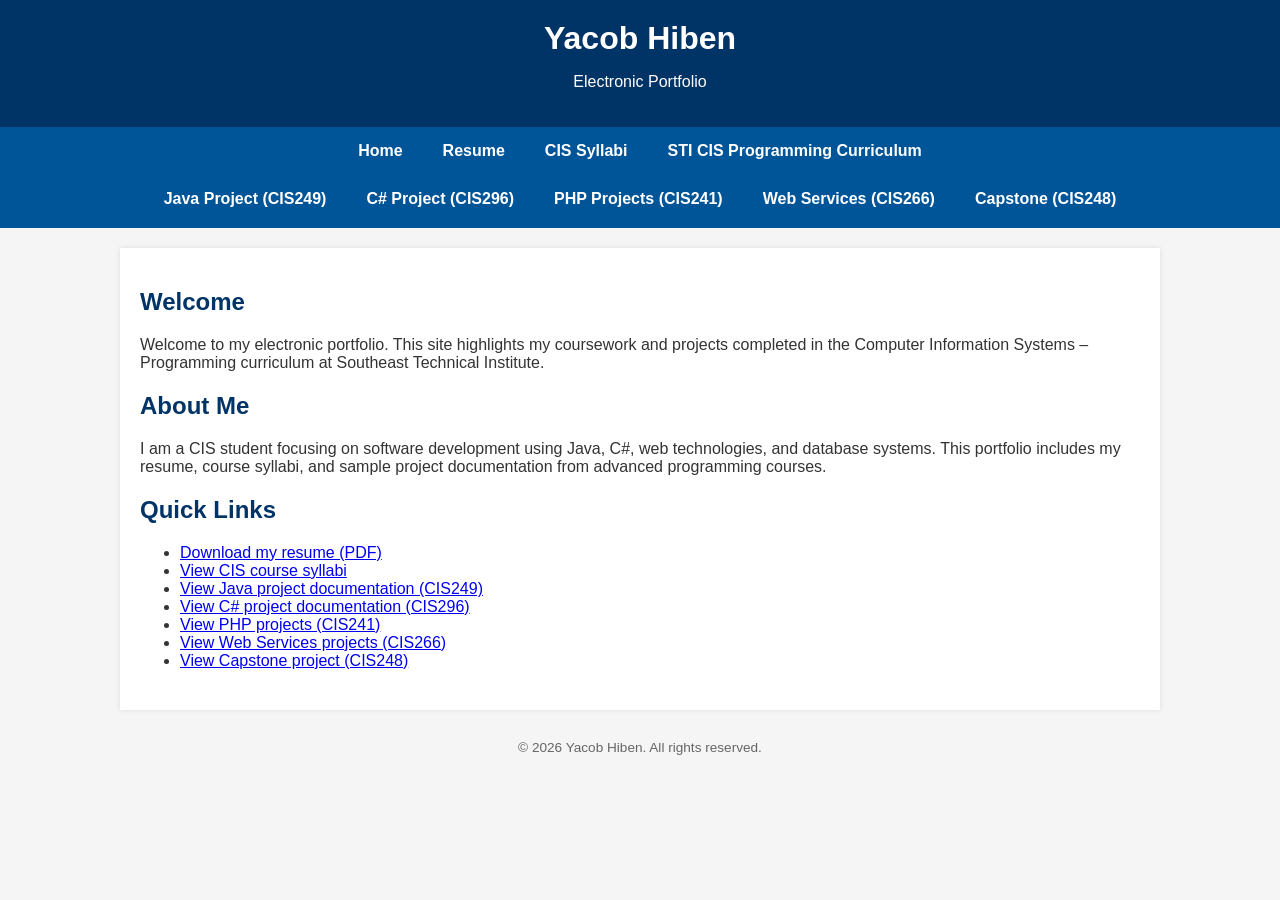
<file: index.html>
<!DOCTYPE html>
<html lang="en">
<head>
    <meta charset="UTF-8">
    <title>Yacob Hiben - Electronic Portfolio</title>
    <link rel="stylesheet" href="styles.css">
</head>
<body>
<header>
    <h1>Yacob Hiben</h1>
    <p>Electronic Portfolio</p>
</header>

<nav>
    <div class="nav-row">
        <ul>
            <li><a href="index.html">Home</a></li>
            <li><a href="YacobHibenResume.pdf" target="_blank">Resume</a></li>
            <li><a href="CIS_Syllabi.html">CIS Syllabi</a></li>
            <li><a href="http://catalog.southeasttech.edu/preview_program.php?catoid=17&poid=2004&hl=%22programming%22" target="_blank">
                STI CIS Programming Curriculum
            </a></li>
        </ul>
    </div>

    <div class="nav-row">
        <ul>
            <li><a href="java-project.html">Java Project (CIS249)</a></li>
            <li><a href="csharp-project.html">C# Project (CIS296)</a></li>
            <li><a href="cis241-projects.html">PHP Projects (CIS241)</a></li>
            <li><a href="cis266-webservices.html">Web Services (CIS266)</a></li>
            <li><a href="capstone.html">Capstone (CIS248)</a></li>
        </ul>
    </div>
</nav>

<main>
    <section>
        <h2>Welcome</h2>
        <p>
            Welcome to my electronic portfolio. This site highlights my coursework and projects
            completed in the Computer Information Systems – Programming curriculum at Southeast Technical Institute.
        </p>
    </section>

    <section>
        <h2>About Me</h2>
        <p>
            I am a CIS student focusing on software development using Java, C#, web technologies,
            and database systems. This portfolio includes my resume, course syllabi, and sample
            project documentation from advanced programming courses.
        </p>
    </section>

    <section>
        <h2>Quick Links</h2>
        <ul>
            <li><a href="YacobHibenResume.pdf" target="_blank">Download my resume (PDF)</a></li>
            <li><a href="CIS_Syllabi.html">View CIS course syllabi</a></li>
            <li><a href="java-project.html">View Java project documentation (CIS249)</a></li>
            <li><a href="csharp-project.html">View C# project documentation (CIS296)</a></li>
            <li><a href="cis241-projects.html">View PHP projects (CIS241)</a></li>
            <li><a href="cis266-webservices.html">View Web Services projects (CIS266)</a></li>
            <li><a href="capstone.html">View Capstone project (CIS248)</a></li>
        </ul>
    </section>
</main>

<footer>
    &copy; 2026 Yacob Hiben. All rights reserved.
</footer>
</body>
</html>
</file>
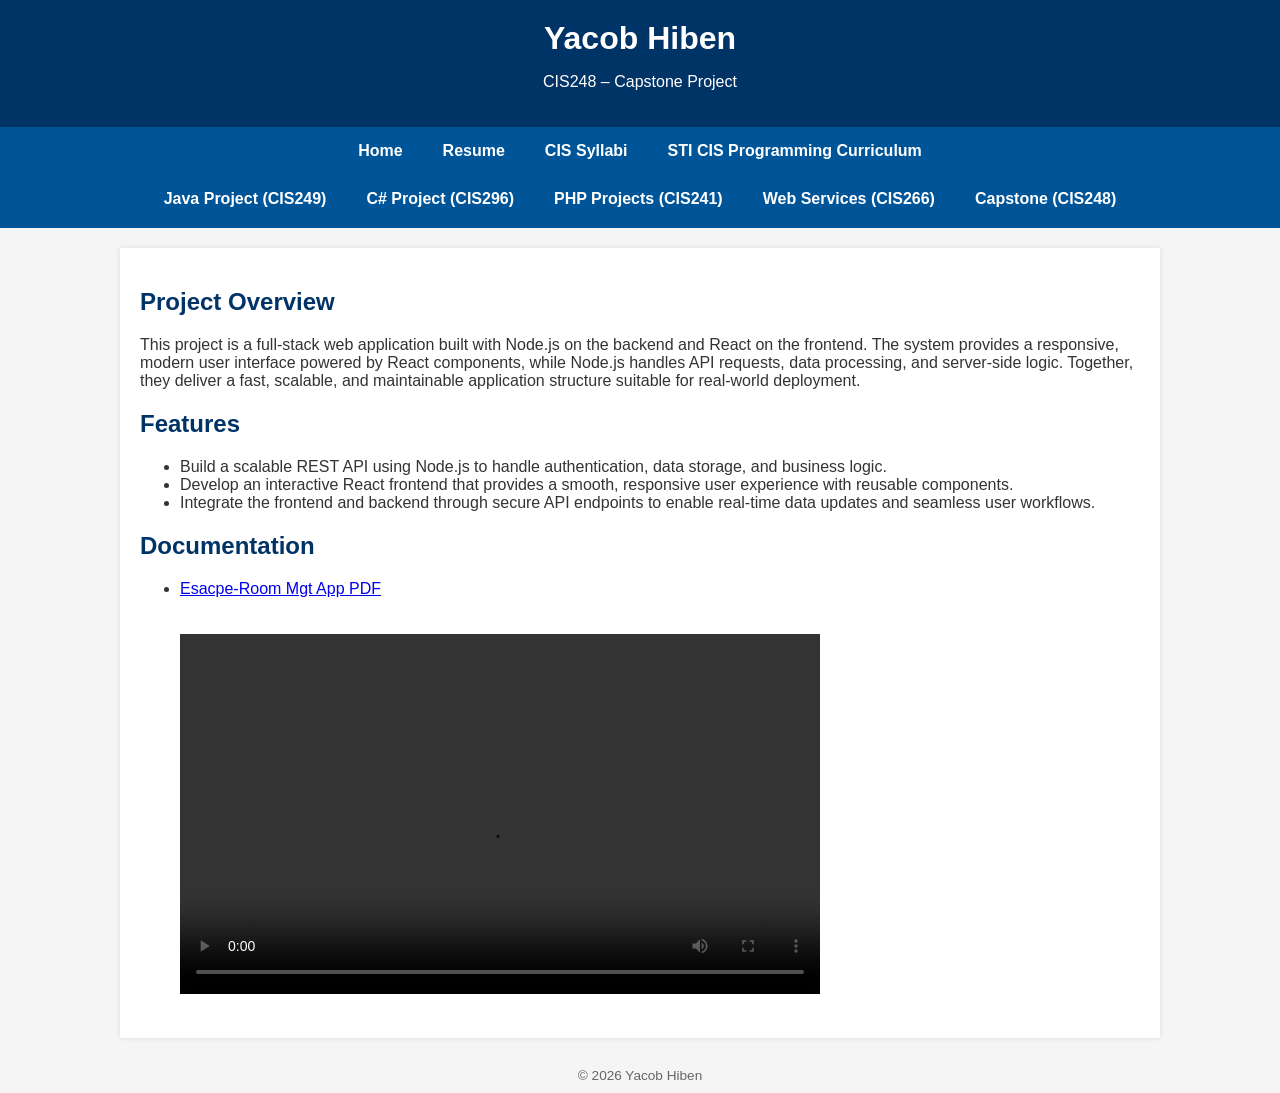
<file: capstone.html>
<!DOCTYPE html>
<html lang="en">
<head>
    <meta charset="UTF-8">
    <title>CIS248 Capstone – Yacob Hiben</title>
    <link rel="stylesheet" href="styles.css">
</head>
<body>

<header>
    <h1>Yacob Hiben</h1>
    <p>CIS248 – Capstone Project</p>
</header>

<nav>
    <div class="nav-row">
        <ul>
            <li><a href="index.html">Home</a></li>
            <li><a href="YacobHibenResume.pdf" target="_blank">Resume</a></li>
            <li><a href="CIS_Syllabi.html">CIS Syllabi</a></li>
            <li><a href="http://catalog.southeasttech.edu/preview_program.php?catoid=17&poid=2004&hl=%22programming%22" target="_blank">
                STI CIS Programming Curriculum
            </a></li>
        </ul>
    </div>

    <div class="nav-row">
        <ul>
            <li><a href="java-project.html">Java Project (CIS249)</a></li>
            <li><a href="csharp-project.html">C# Project (CIS296)</a></li>
            <li><a href="cis241-projects.html">PHP Projects (CIS241)</a></li>
            <li><a href="cis266-webservices.html">Web Services (CIS266)</a></li>
            <li><a href="capstone.html">Capstone (CIS248)</a></li>
        </ul>
    </div>
</nav>

<main>
    <section>
        <h2>Project Overview</h2>
        <p>
            This project is a full‑stack web application built with Node.js on the backend and React on the frontend. 
            The system provides a responsive, modern user interface powered by React components, while Node.js handles API requests, data processing, and server‑side logic. 
            Together, they deliver a fast, scalable, and maintainable application structure suitable for real‑world deployment.
        </p>
    </section>

    <section>
        <h2>Features</h2>
        <ul>
            <li>Build a scalable REST API using Node.js to handle authentication, data storage, and business logic.</li>
            <li>Develop an interactive React frontend that provides a smooth, responsive user experience with reusable components.</li>
            <li>Integrate the frontend and backend through secure API endpoints to enable real‑time data updates and seamless user workflows.</li>
        </ul>
    </section>

    <section>
        <h2>Documentation</h2>
            <ul>
                <li><a href="demos/CIS248.pdf" target="_blank">Esacpe-Room Mgt App PDF</a></li>
                <br></br>
                <video width="640" height="360" controls>
                <source src="https://github.com/Yacob0623/yacob-hibenportfolio/releases/download/new/CIS248.mp4" type="video/mp4">
                Your browser does not support the video tag.
                </video>
        </ul>
    </section>
</main>

<footer>&copy; 2026 Yacob Hiben</footer>

</body>
</html>
</file>
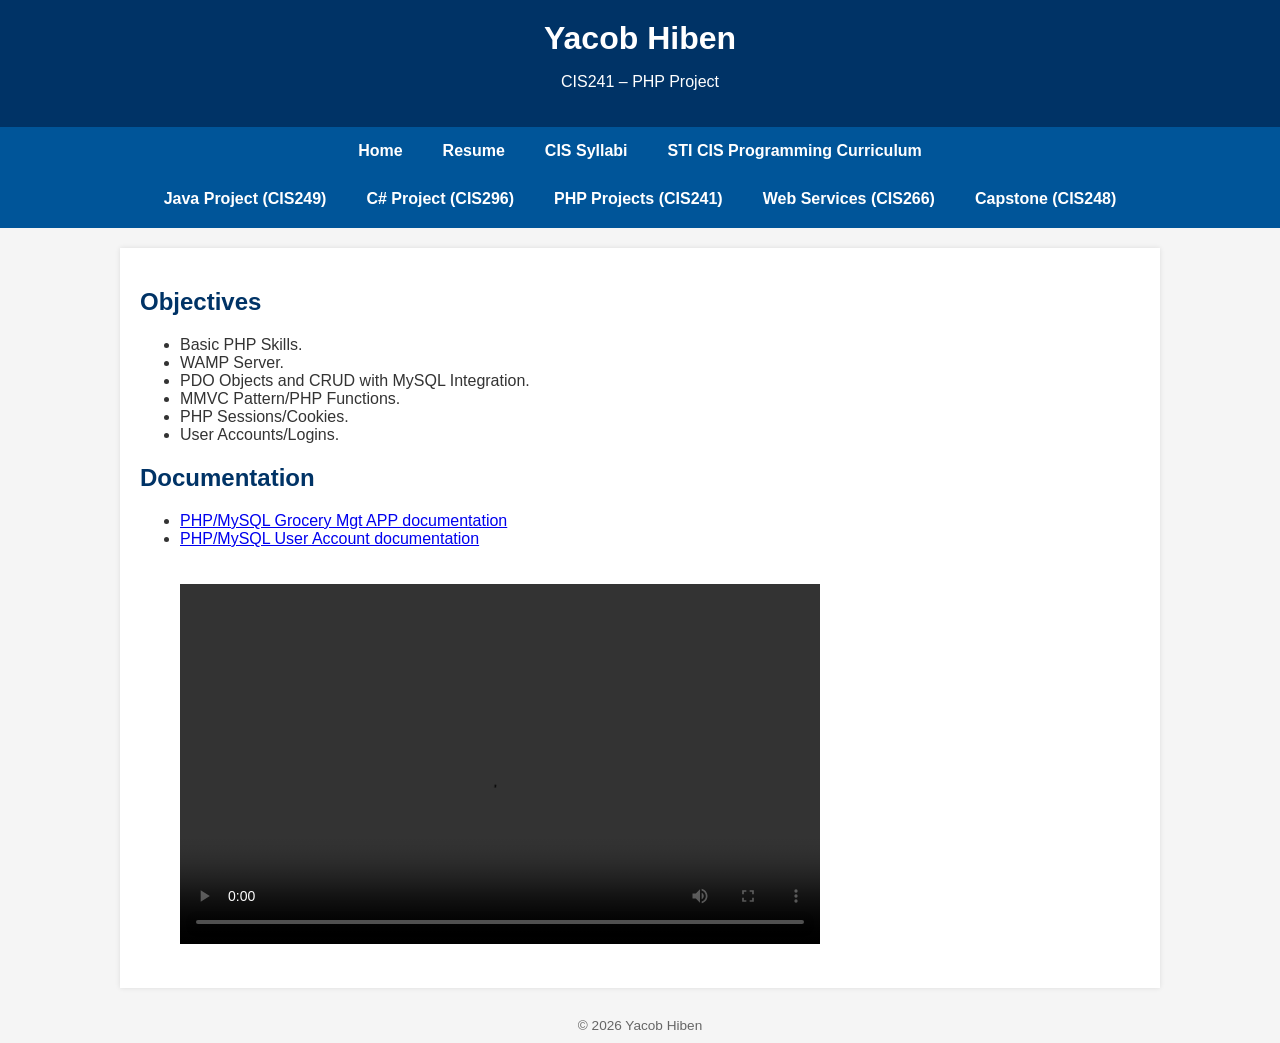
<file: cis241-projects.html>
<!DOCTYPE html>
<html lang="en">
<head>
    <meta charset="UTF-8">
    <title>CIS241 PHP – Yacob Hiben</title>
    <link rel="stylesheet" href="styles.css">
</head>
<body>

<header>
    <h1>Yacob Hiben</h1>
    <p>CIS241 – PHP Project</p>
</header>

<nav>
    <div class="nav-row">
        <ul>
            <li><a href="index.html">Home</a></li>
            <li><a href="YacobHibenResume.pdf" target="_blank">Resume</a></li>
            <li><a href="CIS_Syllabi.html">CIS Syllabi</a></li>
            <li><a href="http://catalog.southeasttech.edu/preview_program.php?catoid=17&poid=2004&hl=%22programming%22" target="_blank">
                STI CIS Programming Curriculum
            </a></li>
        </ul>
    </div>

    <div class="nav-row">
        <ul>
            <li><a href="java-project.html">Java Project (CIS249)</a></li>
            <li><a href="csharp-project.html">C# Project (CIS296)</a></li>
            <li><a href="cis241-projects.html">PHP Projects (CIS241)</a></li>
            <li><a href="cis266-webservices.html">Web Services (CIS266)</a></li>
            <li><a href="capstone.html">Capstone (CIS248)</a></li>
        </ul>
    </div>
</nav>

<main>
     <section>
        <h2>Objectives</h2>
        <ul>
            <li>Basic PHP Skills.</li>
            <li>WAMP Server.</li>
            <li>PDO Objects and CRUD with MySQL Integration.</li>
            <li>MMVC Pattern/PHP Functions.</li>
            <li>PHP Sessions/Cookies.</li>
            <li>User Accounts/Logins.</li>
        </ul>
    </section>

    <section>
        <h2>Documentation</h2>
        <ul>
            <li><a href="https://github.com/Yacob0623/MVC-Grocery" target="_blank">
                PHP/MySQL Grocery Mgt APP documentation
            </a></li>
            <li><a href="https://github.com/Yacob0623/UserAccount" target="_blank">
                PHP/MySQL User Account documentation
            </a></li>
             <br></br>
                <video width="640" height="360" controls>
                <source src="https://github.com/Yacob0623/yacob-hibenportfolio/releases/download/new/CIS241.mp4" type="video/mp4">
                Your browser does not support the video tag.
                </video>
        </ul>
</main>

<footer>&copy; 2026 Yacob Hiben</footer>

</body>
</html>
</file>
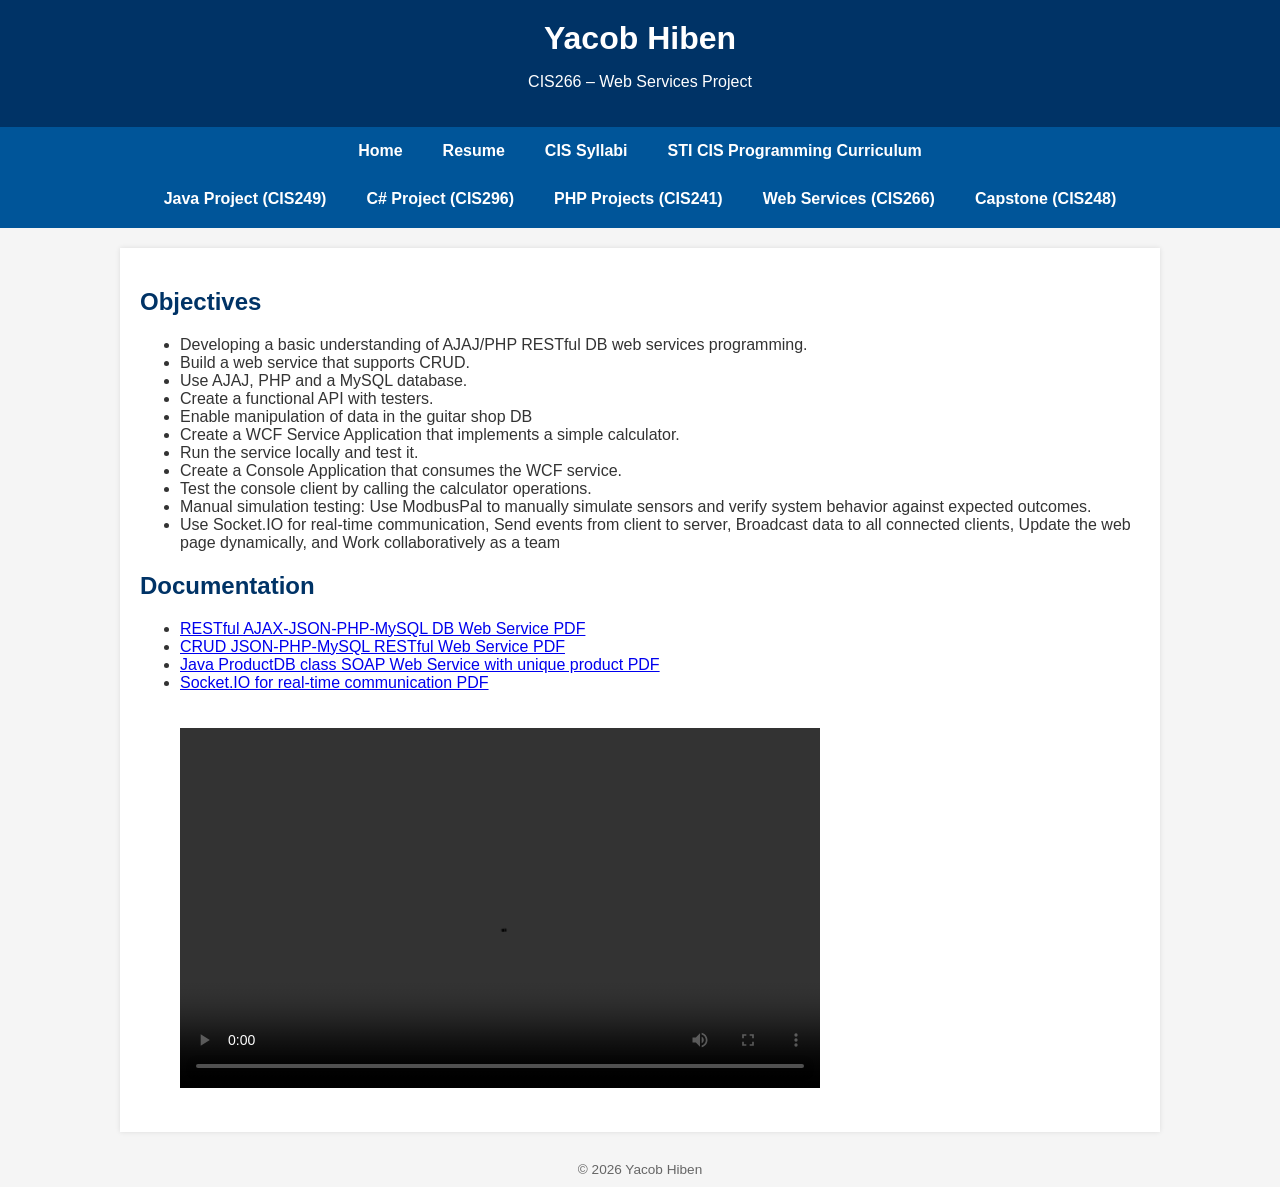
<file: cis266-webservices.html>
<!DOCTYPE html>
<html lang="en">
<head>
    <meta charset="UTF-8">
    <title>CIS266 Web Services – Yacob Hiben</title>
    <link rel="stylesheet" href="styles.css">
</head>
<body>

<header>
    <h1>Yacob Hiben</h1>
    <p>CIS266 – Web Services Project</p>
</header>

<nav>
    <div class="nav-row">
        <ul>
            <li><a href="index.html">Home</a></li>
            <li><a href="YacobHibenResume.pdf" target="_blank">Resume</a></li>
            <li><a href="CIS_Syllabi.html">CIS Syllabi</a></li>
            <li><a href="http://catalog.southeasttech.edu/preview_program.php?catoid=17&poid=2004&hl=%22programming%22" target="_blank">
                STI CIS Programming Curriculum
            </a></li>
        </ul>
    </div>

    <div class="nav-row">
        <ul>
            <li><a href="java-project.html">Java Project (CIS249)</a></li>
            <li><a href="csharp-project.html">C# Project (CIS296)</a></li>
            <li><a href="cis241-projects.html">PHP Projects (CIS241)</a></li>
            <li><a href="cis266-webservices.html">Web Services (CIS266)</a></li>
            <li><a href="capstone.html">Capstone (CIS248)</a></li>
        </ul>
    </div>
</nav>

<main>
    <section>
        <h2>Objectives</h2>
        <ul>
            <li>Developing a basic understanding of AJAJ/PHP RESTful DB web services programming.</li>
            <li>Build a web service that supports CRUD.</li>
            <li>Use AJAJ, PHP and a MySQL database.</li>
            <li>Create a functional API with testers.</li>
            <li>Enable manipulation of data in the guitar shop DB</li>
            <li>Create a WCF Service Application that implements a simple calculator.</li>
            <li>Run the service locally and test it.</li>
            <li>Create a Console Application that consumes the WCF service.</li>
            <li>Test the console client by calling the calculator operations.</li>
            <li>Manual simulation testing: Use ModbusPal to manually simulate sensors and verify system behavior against expected outcomes.</li>
            <li>Use Socket.IO for real-time communication, Send events from client to server, Broadcast data to all connected clients, Update the web page dynamically, and Work collaboratively as a team</li>
        </ul>
    </section>

    <section>
        <h2>Documentation</h2>
        <ul>
            <li><a href="demos/CIS266U2Ex3.pdf" target="_blank">RESTful AJAX-JSON-PHP-MySQL DB Web Service PDF</a></li>
            <li><a href="demos/CIS266Scrum3.pdf" target="_blank">CRUD JSON-PHP-MySQL RESTful Web Service PDF</a></li>
            <li><a href="demos/CIS266U3Ex2.pdf" target="_blank">Java ProductDB class SOAP Web Service with unique product PDF</a></li>
            <li><a href="demos/CIS266Scrum4.pdf" target="_blank">Socket.IO for real-time communication PDF</a></li>
            <br></br>
                <video width="640" height="360" controls>
                <source src="https://github.com/Yacob0623/yacob-hibenportfolio/releases/download/new/CIS266Scrum3.mp4" type="video/mp4">
                Your browser does not support the video tag.
                </video>
        </ul>
    </section>
</main>

<footer>&copy; 2026 Yacob Hiben</footer>

</body>
</html>
</file>
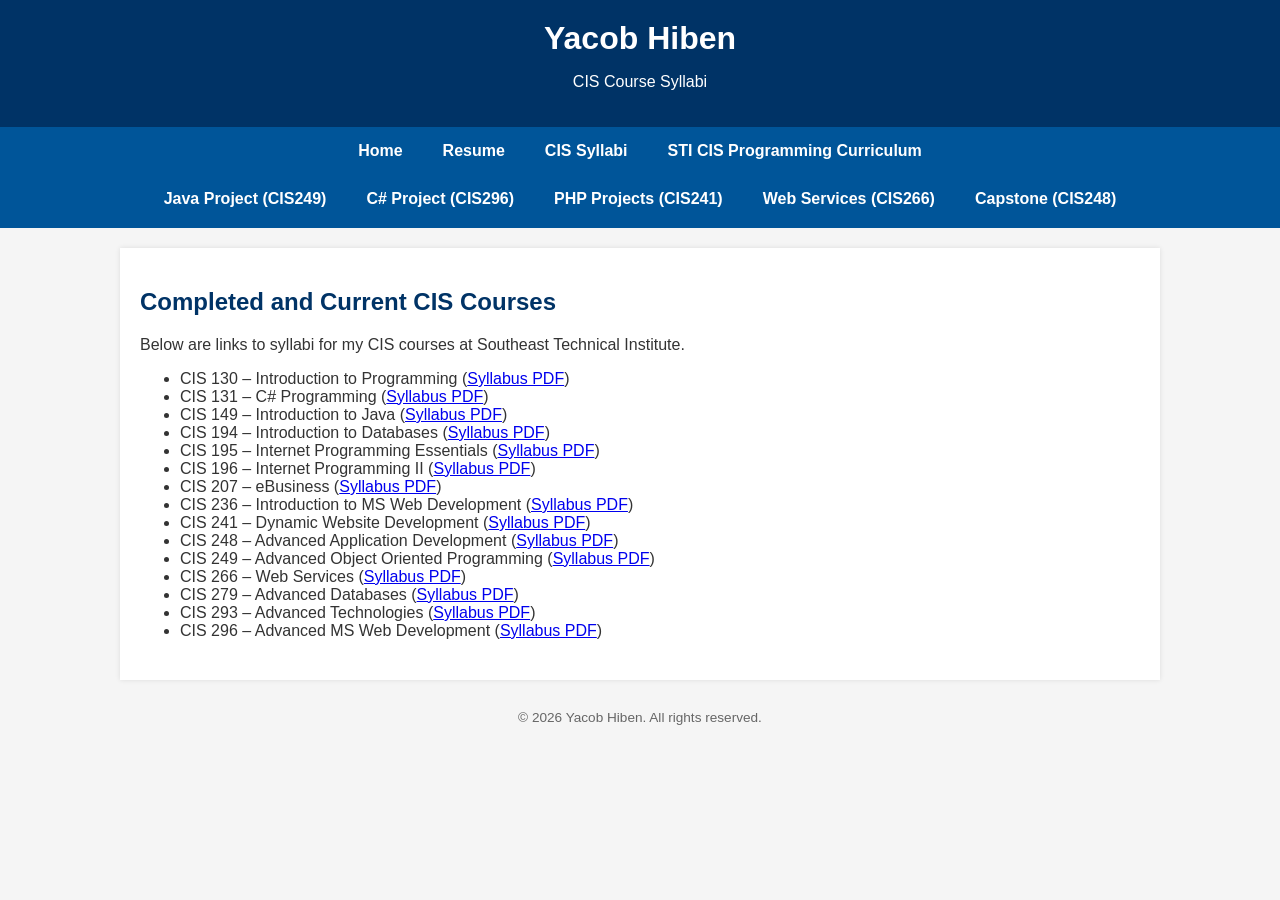
<file: CIS_Syllabi.html>
<!DOCTYPE html>
<html lang="en">
<head>
    <meta charset="UTF-8">
    <title>Yacob Hiben - CIS Syllabi</title>
    <link rel="stylesheet" href="styles.css">
</head>
<body>
<header>
    <h1>Yacob Hiben</h1>
    <p>CIS Course Syllabi</p>
</header>

<nav>
    <div class="nav-row">
        <ul>
            <li><a href="index.html">Home</a></li>
            <li><a href="YacobHibenResume.pdf" target="_blank">Resume</a></li>
            <li><a href="CIS_Syllabi.html">CIS Syllabi</a></li>
            <li><a href="http://catalog.southeasttech.edu/preview_program.php?catoid=17&poid=2004&hl=%22programming%22" target="_blank">
                STI CIS Programming Curriculum
            </a></li>
        </ul>
    </div>

    <div class="nav-row">
        <ul>
            <li><a href="java-project.html">Java Project (CIS249)</a></li>
            <li><a href="csharp-project.html">C# Project (CIS296)</a></li>
            <li><a href="cis241-projects.html">PHP Projects (CIS241)</a></li>
            <li><a href="cis266-webservices.html">Web Services (CIS266)</a></li>
            <li><a href="capstone.html">Capstone (CIS248)</a></li>
        </ul>
    </div>
</nav>

<main>
    <section>
        <h2>Completed and Current CIS Courses</h2>
        <p>Below are links to syllabi for my CIS courses at Southeast Technical Institute.</p>

        <ul>
            <li>
                CIS 130 – Introduction to Programming  
                (<a href="syllabi/CIS130_Syllabus.pdf" target="_blank">Syllabus PDF</a>)
            </li>
            <li>
                CIS 131 – C# Programming  
                (<a href="syllabi/CIS131_Syllabus.pdf" target="_blank">Syllabus PDF</a>)
            </li>
            <li>
                CIS 149 – Introduction to Java  
                (<a href="syllabi/CIS149_Syllabus.pdf" target="_blank">Syllabus PDF</a>)
            </li>
            <li>
                CIS 194 – Introduction to Databases  
                (<a href="syllabi/CIS194_Syllabus.pdf" target="_blank">Syllabus PDF</a>)
            </li>
            <li>
                CIS 195 – Internet Programming Essentials  
                (<a href="syllabi/CIS195_Syllabus.pdf" target="_blank">Syllabus PDF</a>)
            </li>
            <li>
               CIS 196 – Internet Programming II  
                (<a href="syllabi/CIS196_Syllabus.pdf" target="_blank">Syllabus PDF</a>)
            </li>
            <li>
                CIS 207 – eBusiness 
                (<a href="syllabi/CIS207_Syllabus.pdf" target="_blank">Syllabus PDF</a>)
            </li>
            <li>
                CIS 236 – Introduction to MS Web Development  
                (<a href="syllabi/CIS236_Syllabus.pdf" target="_blank">Syllabus PDF</a>)
            </li>
            <li>
                CIS 241 – Dynamic Website Development 
                (<a href="syllabi/CIS241_Syllabus.pdf" target="_blank">Syllabus PDF</a>)
            </li>
            <li>
                CIS 248 – Advanced Application Development  
                (<a href="syllabi/CIS248_Syllabus.pdf" target="_blank">Syllabus PDF</a>)
            </li>
            <li>
               CIS 249 – Advanced Object Oriented Programming  
                (<a href="syllabi/CIS249_Syllabus.pdf" target="_blank">Syllabus PDF</a>)
            </li>
            <li>
                CIS 266 – Web Services
                (<a href="syllabi/CIS266_Syllabus.pdf" target="_blank">Syllabus PDF</a>)
            </li>
            <li>
                CIS 279 – Advanced Databases  
                (<a href="syllabi/CIS279_Syllabus.pdf" target="_blank">Syllabus PDF</a>)
            </li>
            <li>
                CIS 293 – Advanced Technologies  
                (<a href="syllabi/CIS293_Syllabus.pdf" target="_blank">Syllabus PDF</a>)
            </li>
            <li>
                CIS 296 – Advanced MS Web Development
                (<a href="syllabi/CIS296_Syllabus.pdf" target="_blank">Syllabus PDF</a>)
            </li>
        </ul>
    </section>
</main>

<footer>
    &copy; 2026 Yacob Hiben. All rights reserved.
</footer>
</body>
</html>
</file>
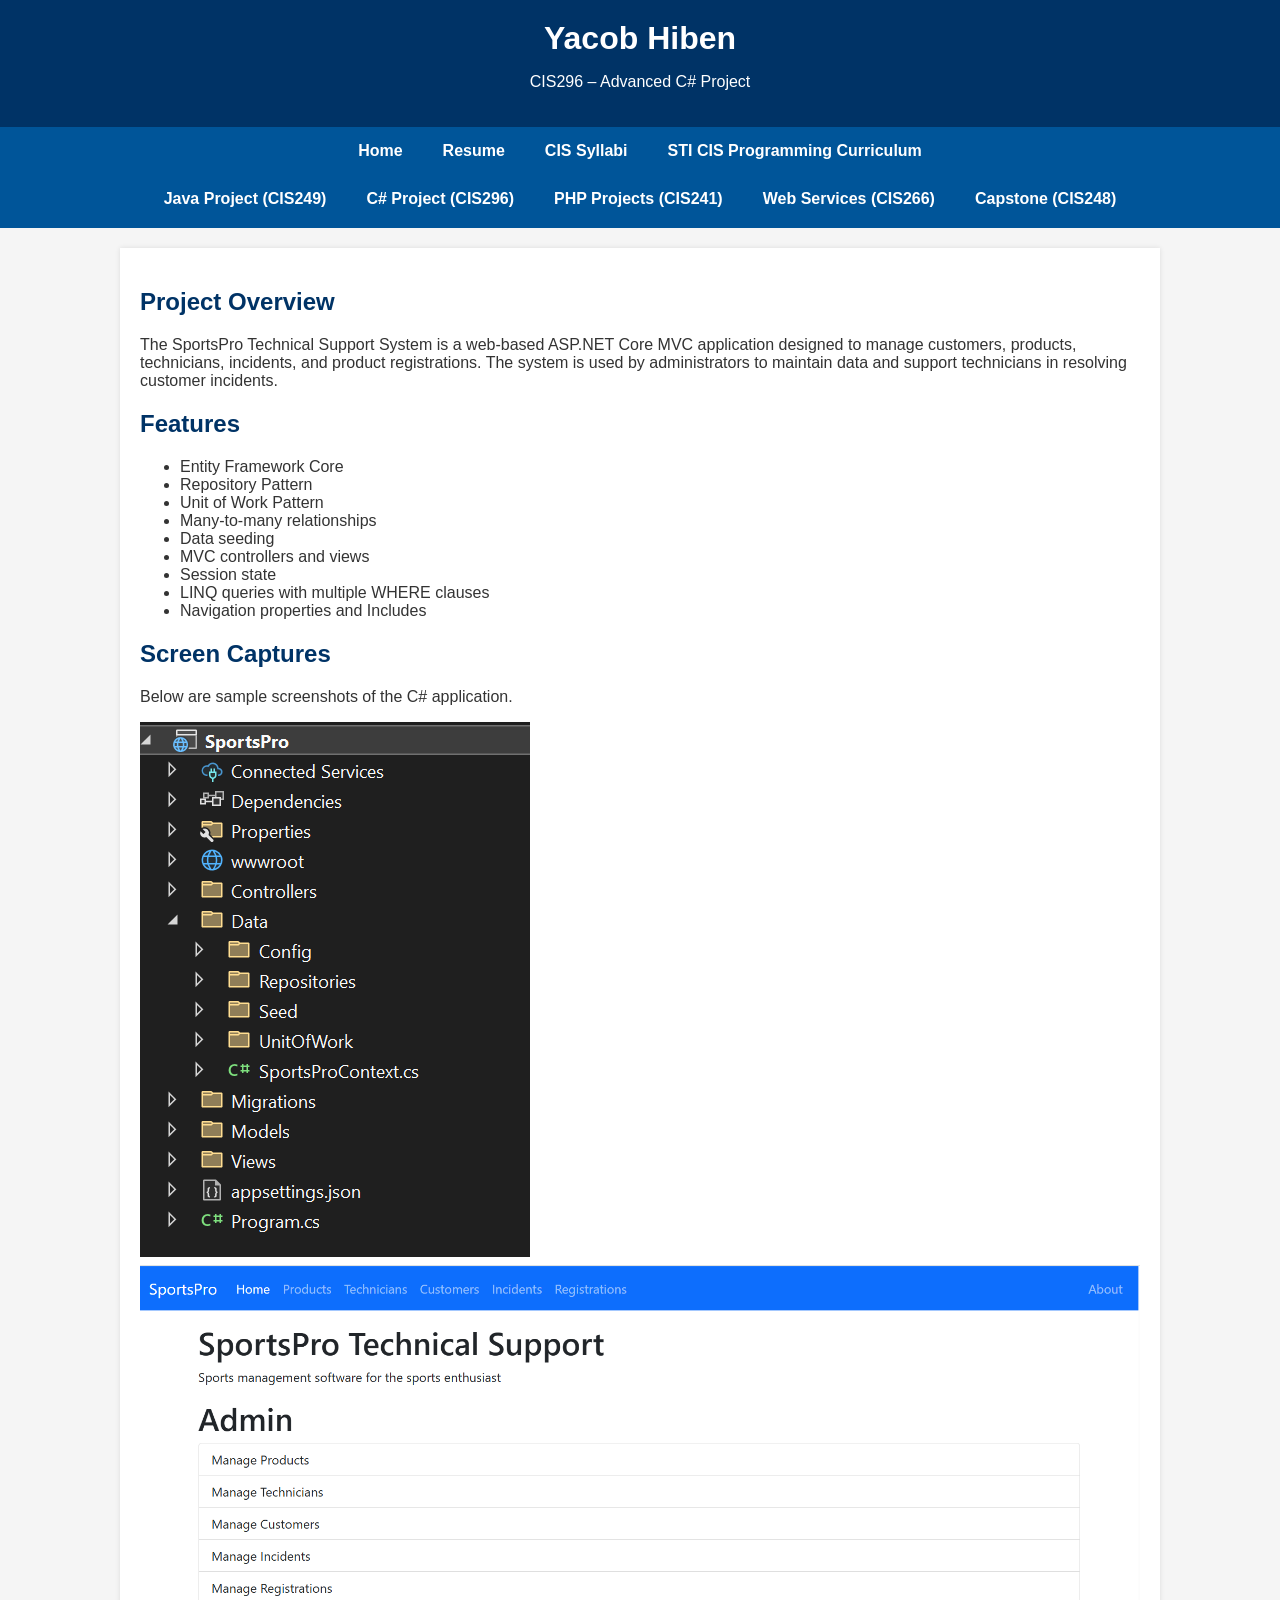
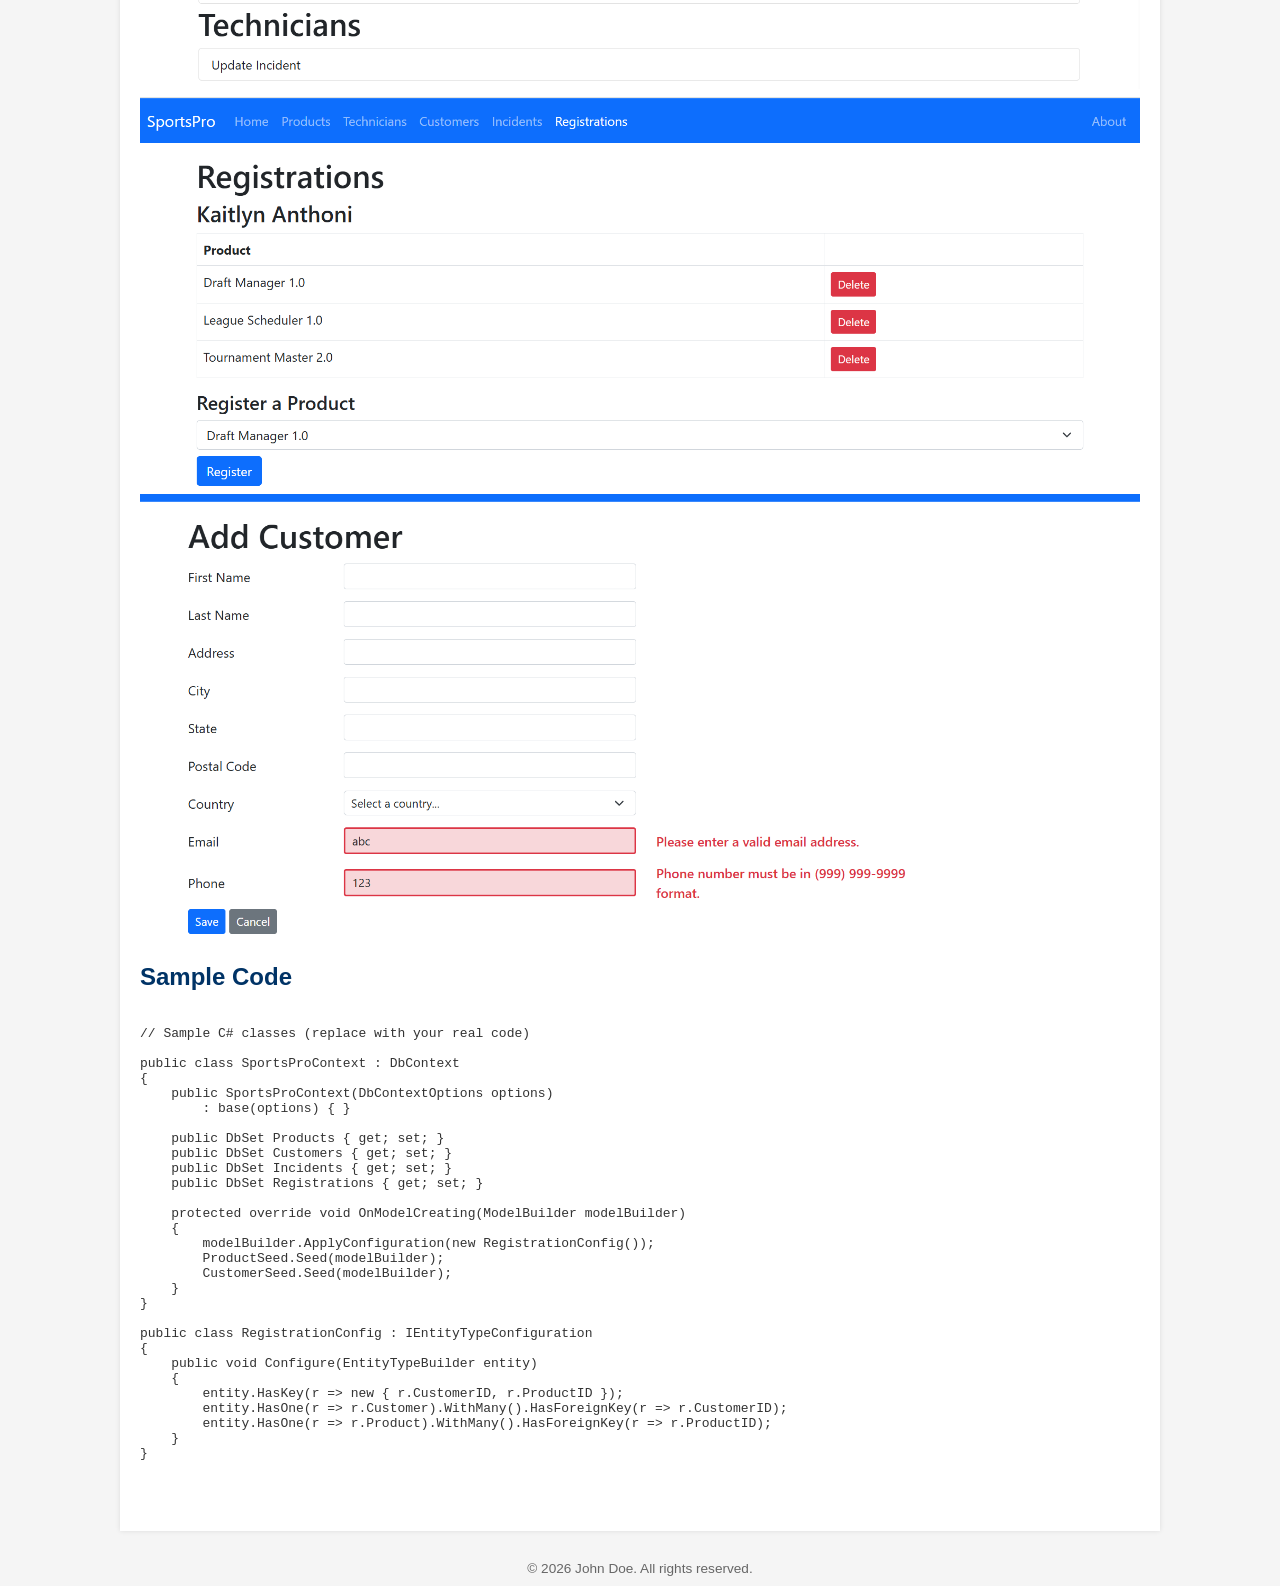
<file: csharp-project.html>
<!DOCTYPE html>
<html lang="en">
<head>
    <meta charset="UTF-8">
    <title>Yacob Hiben - C# Project (CIS296)</title>
    <link rel="stylesheet" href="styles.css">
</head>
<body>
<header>
    <h1>Yacob Hiben</h1>
    <p>CIS296 – Advanced C# Project</p>
</header>

<nav>
    <div class="nav-row">
        <ul>
            <li><a href="index.html">Home</a></li>
            <li><a href="YacobHibenResume.pdf" target="_blank">Resume</a></li>
            <li><a href="CIS_Syllabi.html">CIS Syllabi</a></li>
            <li><a href="http://catalog.southeasttech.edu/preview_program.php?catoid=17&poid=2004&hl=%22programming%22" target="_blank">
                STI CIS Programming Curriculum
            </a></li>
        </ul>
    </div>

    <div class="nav-row">
        <ul>
            <li><a href="java-project.html">Java Project (CIS249)</a></li>
            <li><a href="csharp-project.html">C# Project (CIS296)</a></li>
            <li><a href="cis241-projects.html">PHP Projects (CIS241)</a></li>
            <li><a href="cis266-webservices.html">Web Services (CIS266)</a></li>
            <li><a href="capstone.html">Capstone (CIS248)</a></li>
        </ul>
    </div>
</nav>

<main>
    <section>
        <h2>Project Overview</h2>
        <p>
            The SportsPro Technical Support System is a web‑based ASP.NET Core MVC application designed to manage customers, products, technicians, incidents, and product registrations. 
            The system is used by administrators to maintain data and support technicians in resolving customer incidents.
        </p>
    </section>

    <section>
        <h2>Features</h2>
        <ul>
            <li>Entity Framework Core</li>
            <li>Repository Pattern</li>
            <li>Unit of Work Pattern</li>
            <li>Many‑to‑many relationships</li>
            <li>Data seeding</li>
            <li>MVC controllers and views</li>
            <li>Session state</li>
            <li>LINQ queries with multiple WHERE clauses</li>
            <li>Navigation properties and Includes</li>
        </ul>
    </section>

    <section>
        <h2>Screen Captures</h2>
        <p>Below are sample screenshots of the C# application.</p>
        <img src="images/csharp_project_screen1.png" alt="C# Project Screenshot 1" style="max-width:100%;height:auto;">
        <img src="images/csharp_project_screen2.png" alt="C# Project Screenshot 2" style="max-width:100%;height:auto;">
        <img src="images/csharp_project_screen3.png" alt="C# Project Screenshot 3" style="max-width:100%;height:auto;">
        <img src="images/csharp_project_screen4.png" alt="C# Project Screenshot 4" style="max-width:100%;height:auto;">
    </section>

    <section>
        <h2>Sample Code</h2>
        <pre><code>
// Sample C# classes (replace with your real code)

public class SportsProContext : DbContext
{
    public SportsProContext(DbContextOptions<SportsProContext> options)
        : base(options) { }

    public DbSet<Product> Products { get; set; }
    public DbSet<Customer> Customers { get; set; }
    public DbSet<Incident> Incidents { get; set; }
    public DbSet<Registration> Registrations { get; set; }

    protected override void OnModelCreating(ModelBuilder modelBuilder)
    {
        modelBuilder.ApplyConfiguration(new RegistrationConfig());
        ProductSeed.Seed(modelBuilder);
        CustomerSeed.Seed(modelBuilder);
    }
}

public class RegistrationConfig : IEntityTypeConfiguration<Registration>
{
    public void Configure(EntityTypeBuilder<Registration> entity)
    {
        entity.HasKey(r => new { r.CustomerID, r.ProductID });
        entity.HasOne(r => r.Customer).WithMany().HasForeignKey(r => r.CustomerID);
        entity.HasOne(r => r.Product).WithMany().HasForeignKey(r => r.ProductID);
    }
}

        </code></pre>
    </section>
</main>

<footer>
    &copy; 2026 John Doe. All rights reserved.
</footer>
</body>
</html>
</file>
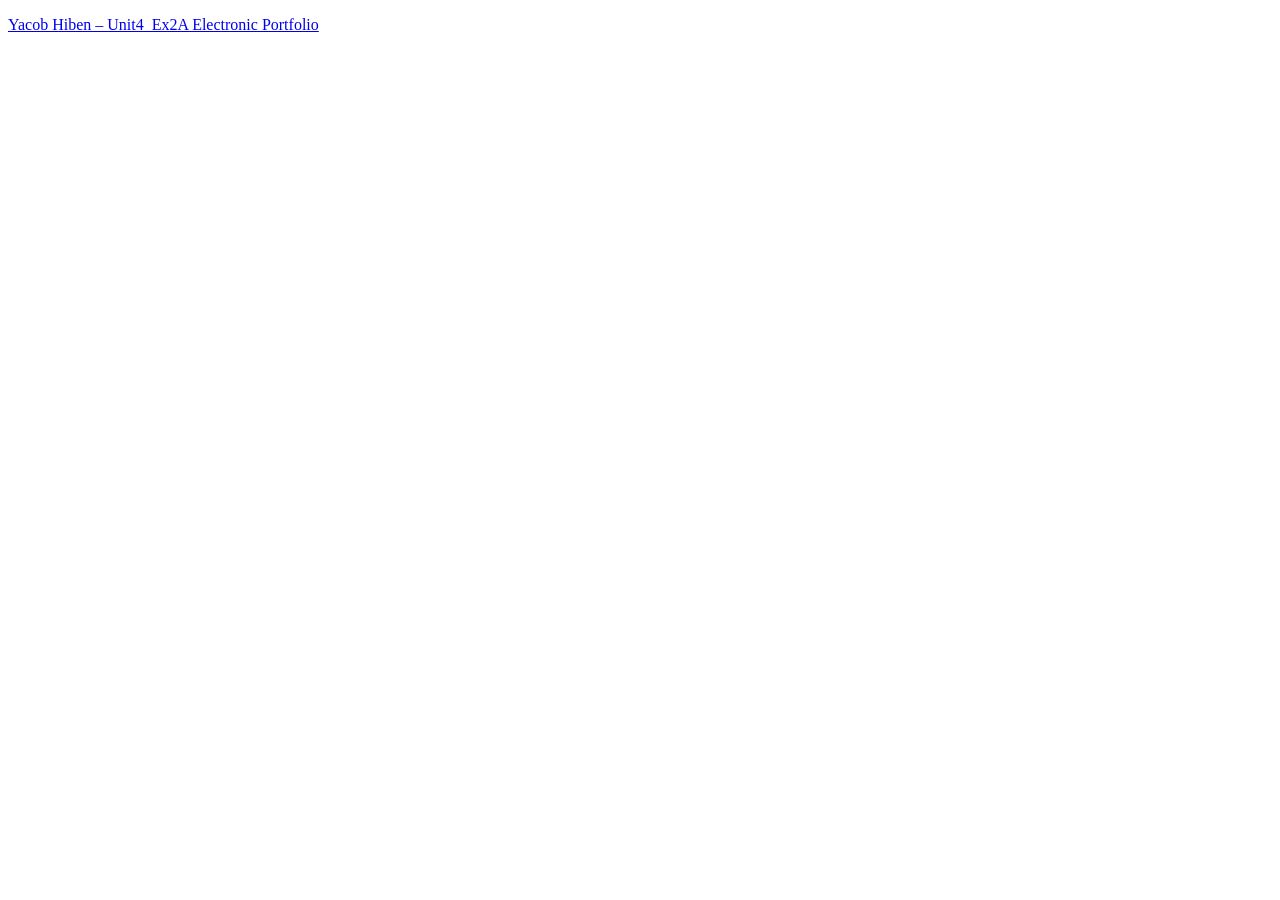
<file: HibY_Unit4_Ex2B.html>
<!DOCTYPE html>
<html lang="en">
<head>
    <meta charset="UTF-8">
    <title>HibY_Unit4_Ex2B Link</title>
</head>
<body>
    <p>
        <a href="https://yacob0623.github.io/yacobhibenportfolio/">
            Yacob Hiben – Unit4_Ex2A Electronic Portfolio
        </a>
    </p>
</body>
</html>
</file>
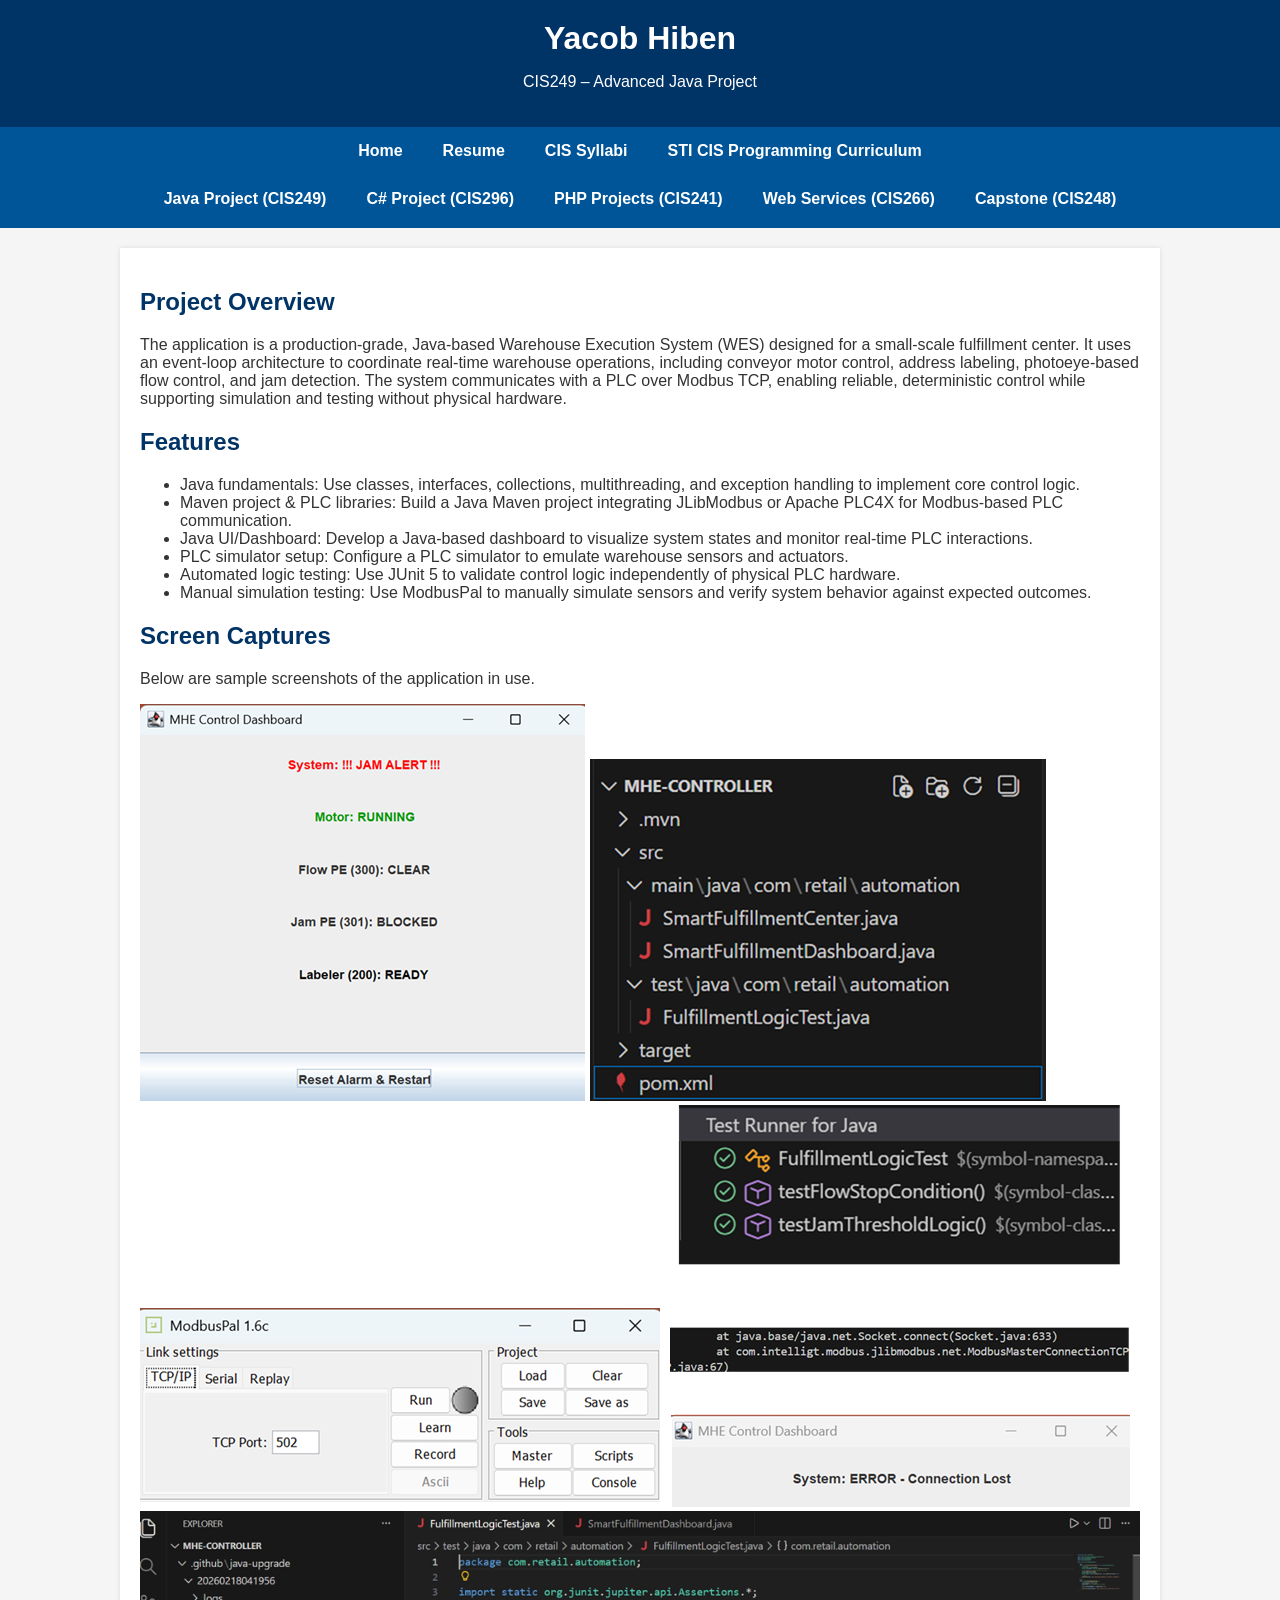
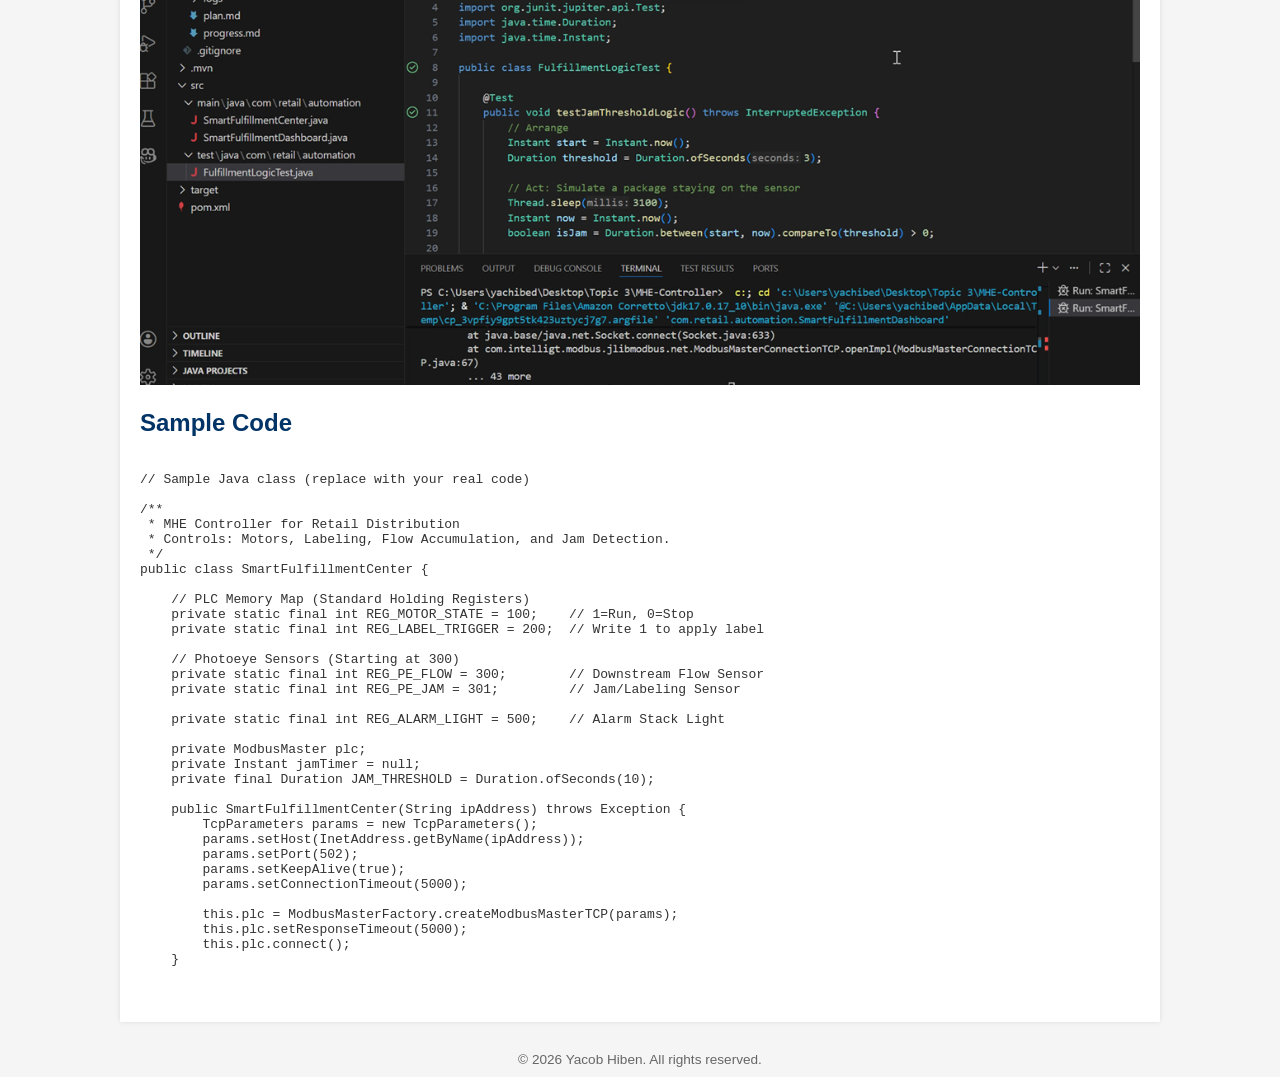
<file: java-project.html>
<!DOCTYPE html>
<html lang="en">
<head>
    <meta charset="UTF-8">
    <title>Yacob Hiben - Java Project (CIS249)</title>
    <link rel="stylesheet" href="styles.css">
</head>
<body>
<header>
    <h1>Yacob Hiben</h1>
    <p>CIS249 – Advanced Java Project</p>
</header>

<nav>
    <div class="nav-row">
        <ul>
            <li><a href="index.html">Home</a></li>
            <li><a href="YacobHibenResume.pdf" target="_blank">Resume</a></li>
            <li><a href="CIS_Syllabi.html">CIS Syllabi</a></li>
            <li><a href="http://catalog.southeasttech.edu/preview_program.php?catoid=17&poid=2004&hl=%22programming%22" target="_blank">
                STI CIS Programming Curriculum
            </a></li>
        </ul>
    </div>

    <div class="nav-row">
        <ul>
            <li><a href="java-project.html">Java Project (CIS249)</a></li>
            <li><a href="csharp-project.html">C# Project (CIS296)</a></li>
            <li><a href="cis241-projects.html">PHP Projects (CIS241)</a></li>
            <li><a href="cis266-webservices.html">Web Services (CIS266)</a></li>
            <li><a href="capstone.html">Capstone (CIS248)</a></li>
        </ul>
    </div>
</nav>

<main>
    <section>
        <h2>Project Overview</h2>
        <p>
            The application is a production-grade, Java-based Warehouse Execution System (WES) designed for a small-scale fulfillment center. 
            It uses an event-loop architecture to coordinate real-time warehouse operations, including conveyor motor control, address labeling, photoeye-based flow control, and jam detection. 
            The system communicates with a PLC over Modbus TCP, enabling reliable, deterministic control while supporting simulation and testing without physical hardware.
        </p>
    </section>

    <section>
        <h2>Features</h2>
        <ul>
            <li>Java fundamentals: Use classes, interfaces, collections, multithreading, and exception handling to implement core control logic.</li>
            <li>Maven project & PLC libraries: Build a Java Maven project integrating JLibModbus or Apache PLC4X for Modbus-based PLC communication.</li>
            <li>Java UI/Dashboard: Develop a Java-based dashboard to visualize system states and monitor real-time PLC interactions.</li>
            <li>PLC simulator setup: Configure a PLC simulator to emulate warehouse sensors and actuators.</li>
            <li>Automated logic testing: Use JUnit 5 to validate control logic independently of physical PLC hardware.</li>
            <li>Manual simulation testing: Use ModbusPal to manually simulate sensors and verify system behavior against expected outcomes.</li>
        </ul>
    </section>

    <section>
        <h2>Screen Captures</h2>
        <p>Below are sample screenshots of the application in use.</p>
        
        <img src="images/java_project_screen1.png" alt="Java Project Screenshot 1" style="max-width:100%;height:auto;">
        <img src="images/java_project_screen2.png" alt="Java Project Screenshot 2" style="max-width:100%;height:auto;">
        <img src="images/java_project_screen3.png" alt="Java Project Screenshot 3" style="max-width:100%;height:auto;">
        <img src="images/java_project_screen4.png" alt="Java Project Screenshot 4" style="max-width:100%;height:auto;">
        <img src="images/java_project_screen5.png" alt="Java Project Screenshot 5" style="max-width:100%;height:auto;">
    </section>

    <section>
        <h2>Sample Code</h2>
        <pre><code>
// Sample Java class (replace with your real code)

/**
 * MHE Controller for Retail Distribution 
 * Controls: Motors, Labeling, Flow Accumulation, and Jam Detection.
 */
public class SmartFulfillmentCenter {

    // PLC Memory Map (Standard Holding Registers)
    private static final int REG_MOTOR_STATE = 100;    // 1=Run, 0=Stop
    private static final int REG_LABEL_TRIGGER = 200;  // Write 1 to apply label
    
    // Photoeye Sensors (Starting at 300)
    private static final int REG_PE_FLOW = 300;        // Downstream Flow Sensor
    private static final int REG_PE_JAM = 301;         // Jam/Labeling Sensor
    
    private static final int REG_ALARM_LIGHT = 500;    // Alarm Stack Light

    private ModbusMaster plc;
    private Instant jamTimer = null;
    private final Duration JAM_THRESHOLD = Duration.ofSeconds(10); 

    public SmartFulfillmentCenter(String ipAddress) throws Exception {
        TcpParameters params = new TcpParameters();
        params.setHost(InetAddress.getByName(ipAddress));
        params.setPort(502);
        params.setKeepAlive(true);
        params.setConnectionTimeout(5000); 

        this.plc = ModbusMasterFactory.createModbusMasterTCP(params);
        this.plc.setResponseTimeout(5000); 
        this.plc.connect();
    }
        </code></pre>
    </section>
</main>

<footer>
    &copy; 2026 Yacob Hiben. All rights reserved.
</footer>
</body>
</html>
</file>
<file: styles.css>
/* Global layout */
body {
    margin: 0;
    font-family: Arial, Helvetica, sans-serif;
    background-color: #f5f5f5;
    color: #333;
}

header {
    background-color: #003366;
    color: #ffffff;
    padding: 20px;
    text-align: center;
}

header h1 {
    margin: 0;
    font-size: 2rem;
}

/* Navigation bar */
nav {
    background-color: #005599;
    padding-bottom: 5px;
}

.nav-row {
    display: flex;
    justify-content: center;   /* centers the UL horizontally */
    margin: 0;
    padding: 0;
}

.nav-row ul {
    display: flex;
    gap: 10px;                 /* optional spacing between items */
    padding: 0;
    margin: 5px 0;
}

.nav-row li {
    list-style: none;
}

.nav-row a {
    display: block;
    padding: 10px 15px;
    color: white;
    text-decoration: none;
    font-weight: bold;
}

.nav-row a:hover {
    background-color: #003f73;
}

/* Main content */
main {
    max-width: 1000px;
    margin: 20px auto;
    padding: 20px;
    background-color: #ffffff;
    box-shadow: 0 0 5px rgba(0,0,0,0.1);
}

h2 {
    color: #003366;
}

section {
    margin-bottom: 20px;
}

footer {
    text-align: center;
    padding: 10px;
    font-size: 0.85rem;
    color: #666;
}
</file>
